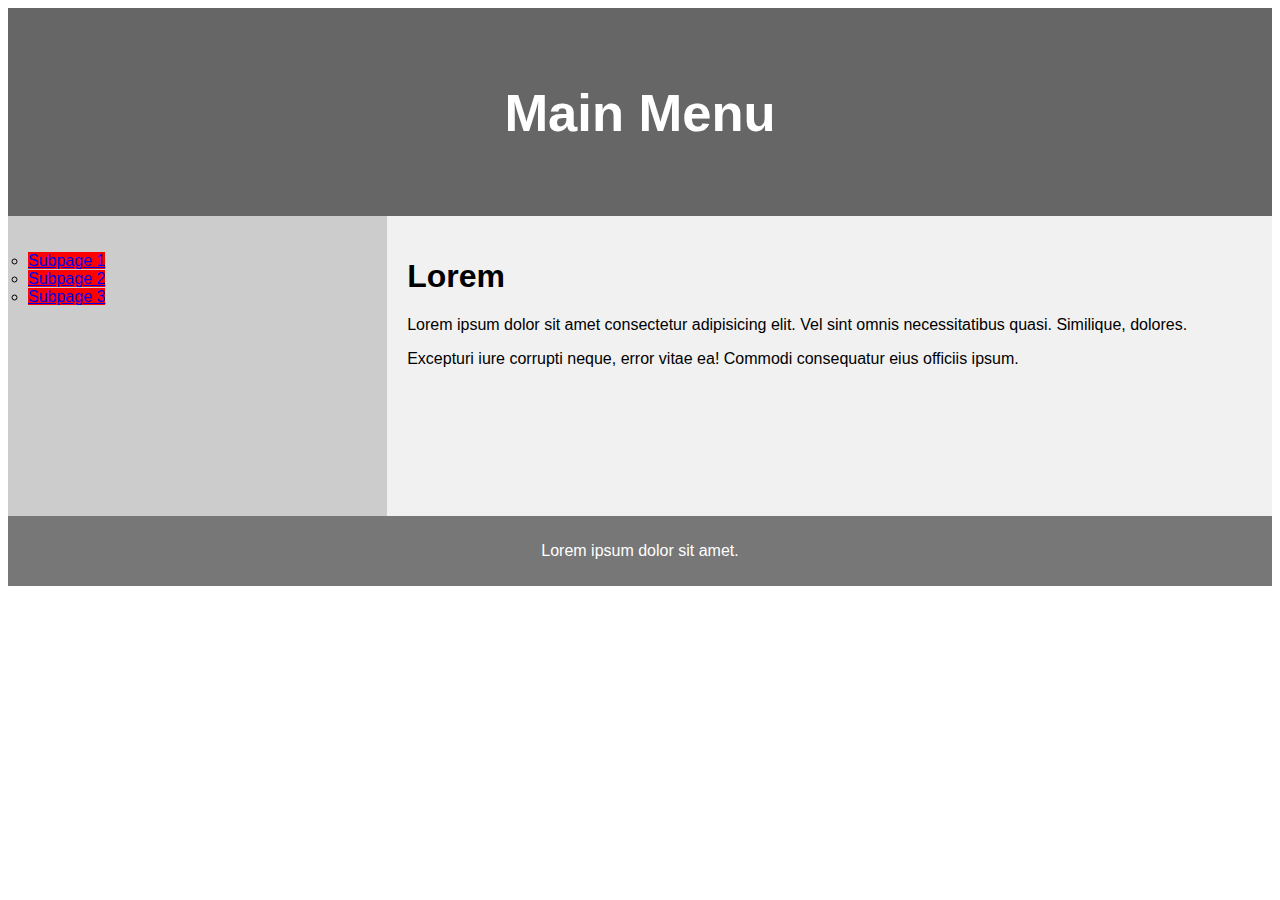
<file: index.html>
<!DOCTYPE html>
<html lang="en">
  <head>
    <title>Lorem, ipsum dolor.</title>
    <meta charset="utf-8" />
    <meta name="viewport" content="width=device-width, initial-scale=1" />
  </head>
  <link rel="stylesheet" href="style.css" />

  <body>
    <header>
      <h2>Main Menu</h2>
    </header>

    <section>
      <nav>
        <ul>
          <li><a href="subpage1.html">Subpage 1</a></li>
          <li><a href="subpage2.html">Subpage 2</a></li>
          <li><a href="subpage3.html">Subpage 3</a></li>
        </ul>
      </nav>

      <article>
        <h1>Lorem</h1>
        <p>
          Lorem ipsum dolor sit amet consectetur adipisicing elit. Vel sint
          omnis necessitatibus quasi. Similique, dolores.
        </p>
        <p>
          Excepturi iure corrupti neque, error vitae ea! Commodi consequatur
          eius officiis ipsum.
        </p>
      </article>
    </section>

    <footer>
      <p>Lorem ipsum dolor sit amet.</p>
    </footer>
  </body>
</html>
</file>
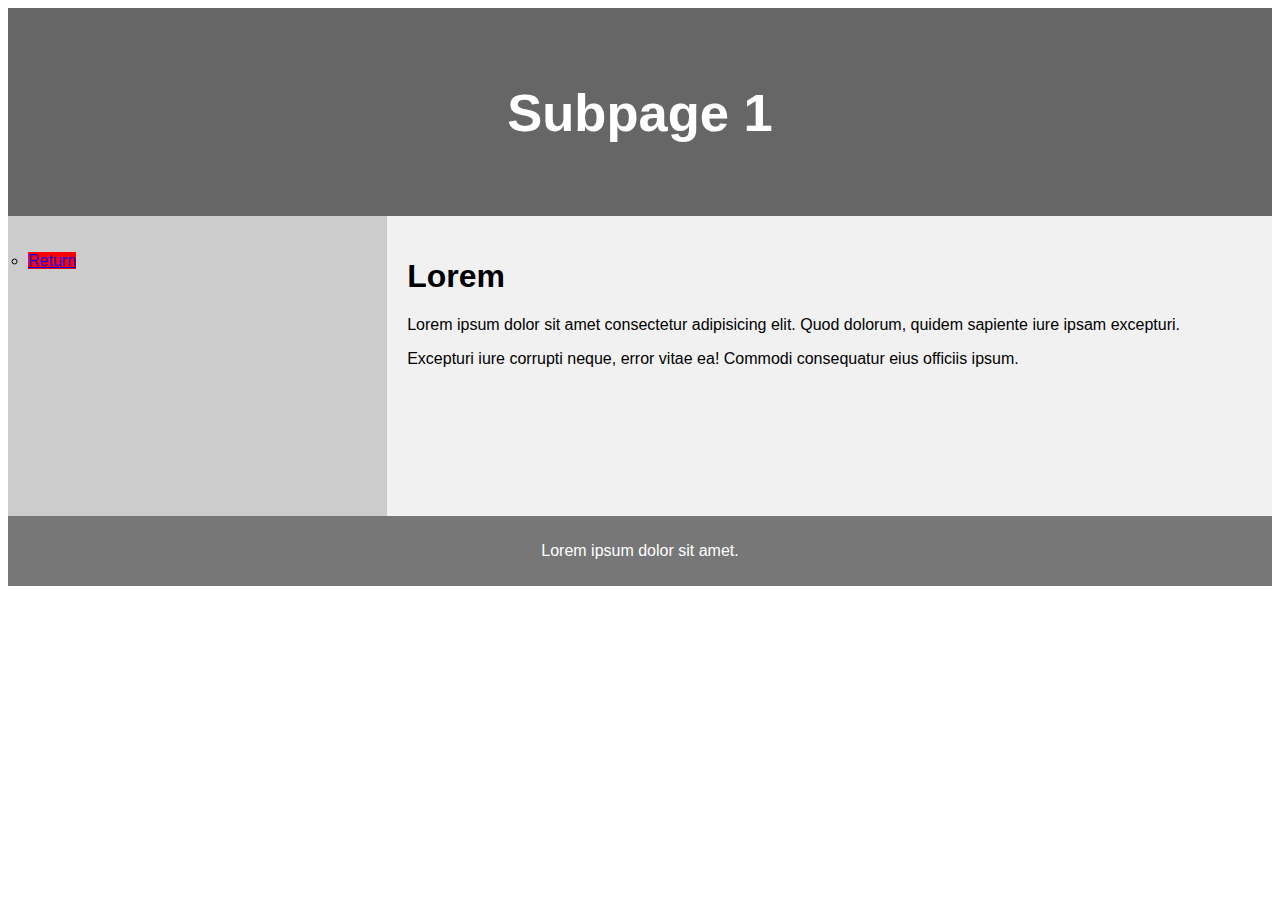
<file: subpage1.html>
<!DOCTYPE html>
<html lang="en">
  <head>
    <title>CSS Template</title>
    <meta charset="utf-8" />
    <meta name="viewport" content="width=device-width, initial-scale=1" />
  </head>
  <link rel="stylesheet" href="style.css" />
  <body>
    <header>
      <h2>Subpage 1</h2>
    </header>

    <section>
      <nav>
        <ul>
          <li><a href="index.html">Return</a></li>
        </ul>
      </nav>

      <article>
        <h1>Lorem</h1>
        <p>
          Lorem ipsum dolor sit amet consectetur adipisicing elit. Quod dolorum,
          quidem sapiente iure ipsam excepturi.
        </p>
        <p>
          Excepturi iure corrupti neque, error vitae ea! Commodi consequatur
          eius officiis ipsum.
        </p>
      </article>
    </section>

    <footer>
      <p>Lorem ipsum dolor sit amet.</p>
    </footer>
  </body>
</html>
</file>
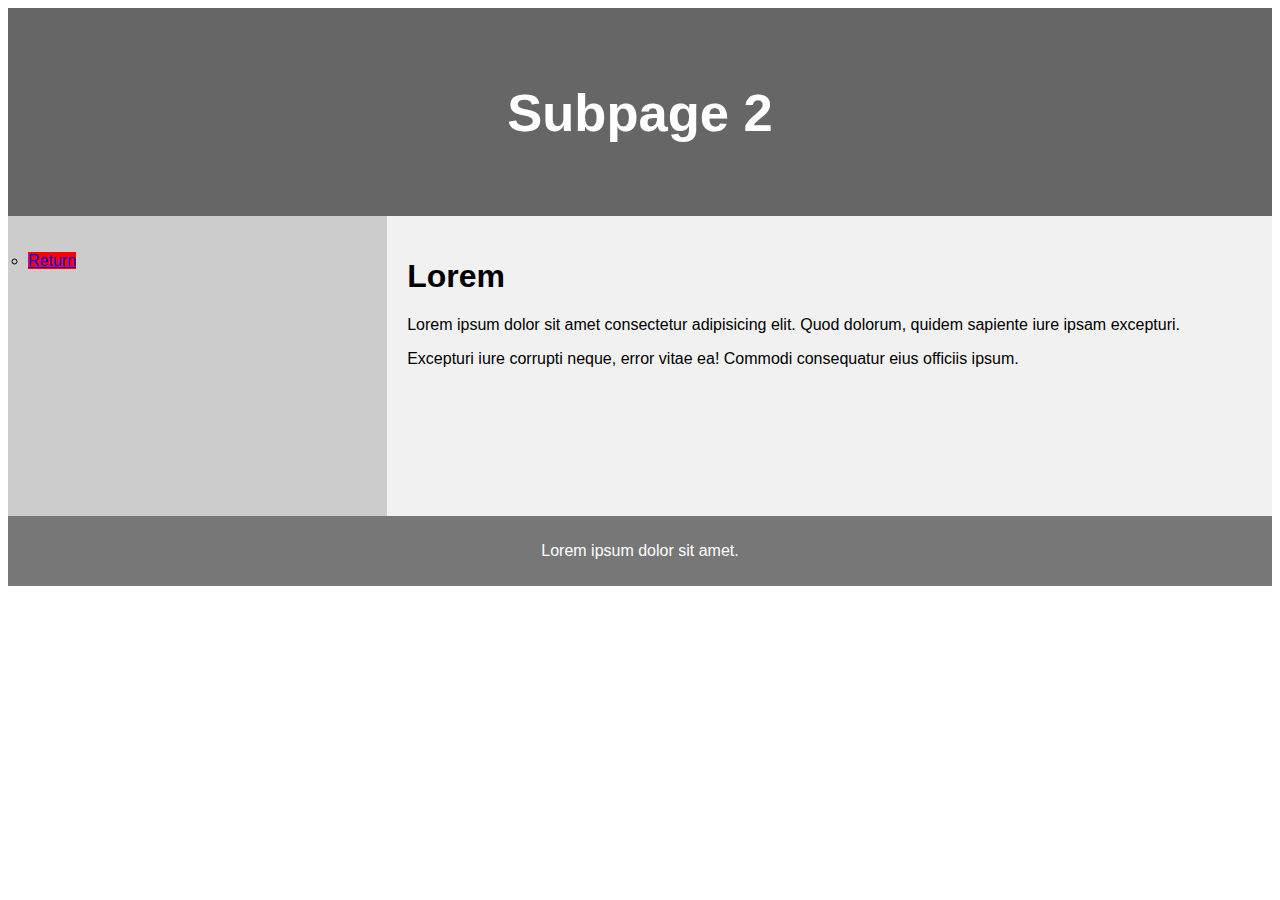
<file: subpage2.html>
<!DOCTYPE html>
<html lang="en">
  <head>
    <title>CSS Template</title>
    <meta charset="utf-8" />
    <meta name="viewport" content="width=device-width, initial-scale=1" />
  </head>
  <link rel="stylesheet" href="style.css" />
  <body>
    <header>
      <h2>Subpage 2</h2>
    </header>

    <section>
      <nav>
        <ul>
          <li><a href="index.html">Return</a></li>
        </ul>
      </nav>

      <article>
        <h1>Lorem</h1>
        <p>
          Lorem ipsum dolor sit amet consectetur adipisicing elit. Quod dolorum,
          quidem sapiente iure ipsam excepturi.
        </p>
        <p>
          Excepturi iure corrupti neque, error vitae ea! Commodi consequatur
          eius officiis ipsum.
        </p>
      </article>
    </section>

    <footer>
      <p>Lorem ipsum dolor sit amet.</p>
    </footer>
  </body>
</html>
</file>
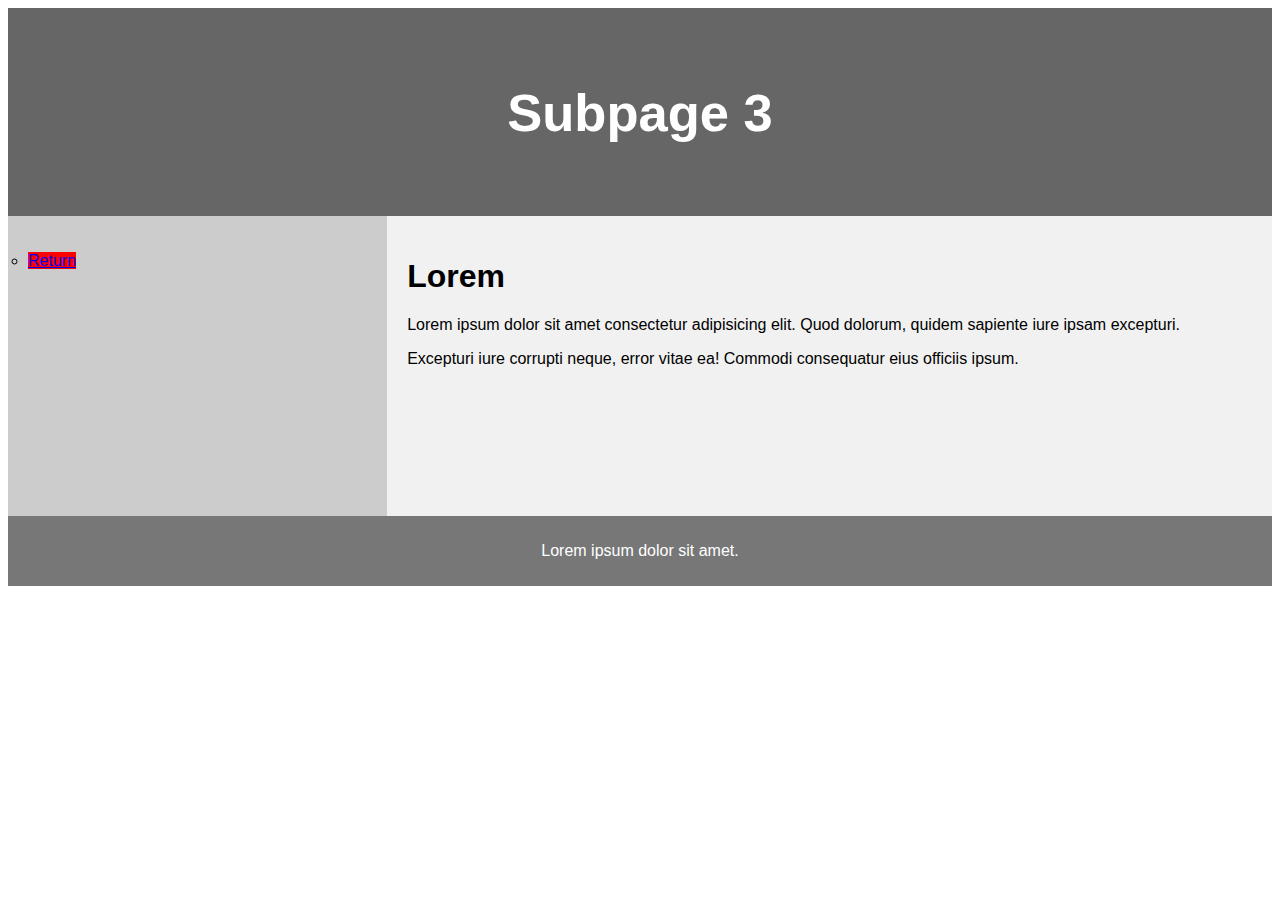
<file: subpage3.html>
<!DOCTYPE html>
<html lang="en">
  <head>
    <title>CSS Template</title>
    <meta charset="utf-8" />
    <meta name="viewport" content="width=device-width, initial-scale=1" />
  </head>
  <link rel="stylesheet" href="style.css" />
  <body>
    <header>
      <h2>Subpage 3</h2>
    </header>

    <section>
      <nav>
        <ul>
          <li><a href="index.html">Return</a></li>
        </ul>
      </nav>

      <article>
        <h1>Lorem</h1>
        <p>
          Lorem ipsum dolor sit amet consectetur adipisicing elit. Quod dolorum,
          quidem sapiente iure ipsam excepturi.
        </p>
        <p>
          Excepturi iure corrupti neque, error vitae ea! Commodi consequatur
          eius officiis ipsum.
        </p>
      </article>
    </section>

    <footer>
      <p>Lorem ipsum dolor sit amet.</p>
    </footer>
  </body>
</html>
</file>
<file: style.css>
* {
  box-sizing: border-box;
}

body {
  font-family: Arial, Helvetica, sans-serif;
}

/* Style the header */
header {
  background-color: #666;
  padding: 30px;
  text-align: center;
  font-size: 35px;
  color: white;
}

/* Create two columns/boxes that floats next to each other */
nav {
  float: left;
  width: 30%;
  height: 300px;
  /* only for demonstration, should be removed */
  background: #ccc;
  padding: 20px;
}

/* Style the list inside the menu */
nav ul {
  list-style-type: circle;
  padding: 0;
}

article {
  float: left;
  padding: 20px;
  width: 70%;
  background-color: #f1f1f1;
  height: 300px;
  /* only for demonstration, should be removed */
}

/* Clear floats after the columns */
section::after {
  content: "";
  display: table;
  clear: both;
}

/* Style the footer */
footer {
  background-color: #777;
  padding: 10px;
  text-align: center;
  color: white;
}

/* Responsive layout - makes the two columns/boxes stack on top of each other instead of next to each other, on small screens */
@media (max-width: 600px) {
  nav,
  article {
    width: 100%;
    height: auto;
  }
}
a:hover {
  margin-left: 50px;
  transition-duration: 1.55s;
}

@keyframes example {
  0% {
    background-color: red;
  }
  25% {
    background-color: yellow;
  }
  50% {
    background-color: blue;
  }
  100% {
    background-color: green;
  }
}

/* The element to apply the animation to */
a {
  width: 100px;
  height: 100px;
  background-color: red;
  animation-name: example;
  animation-duration: 4s;
}
</file>
